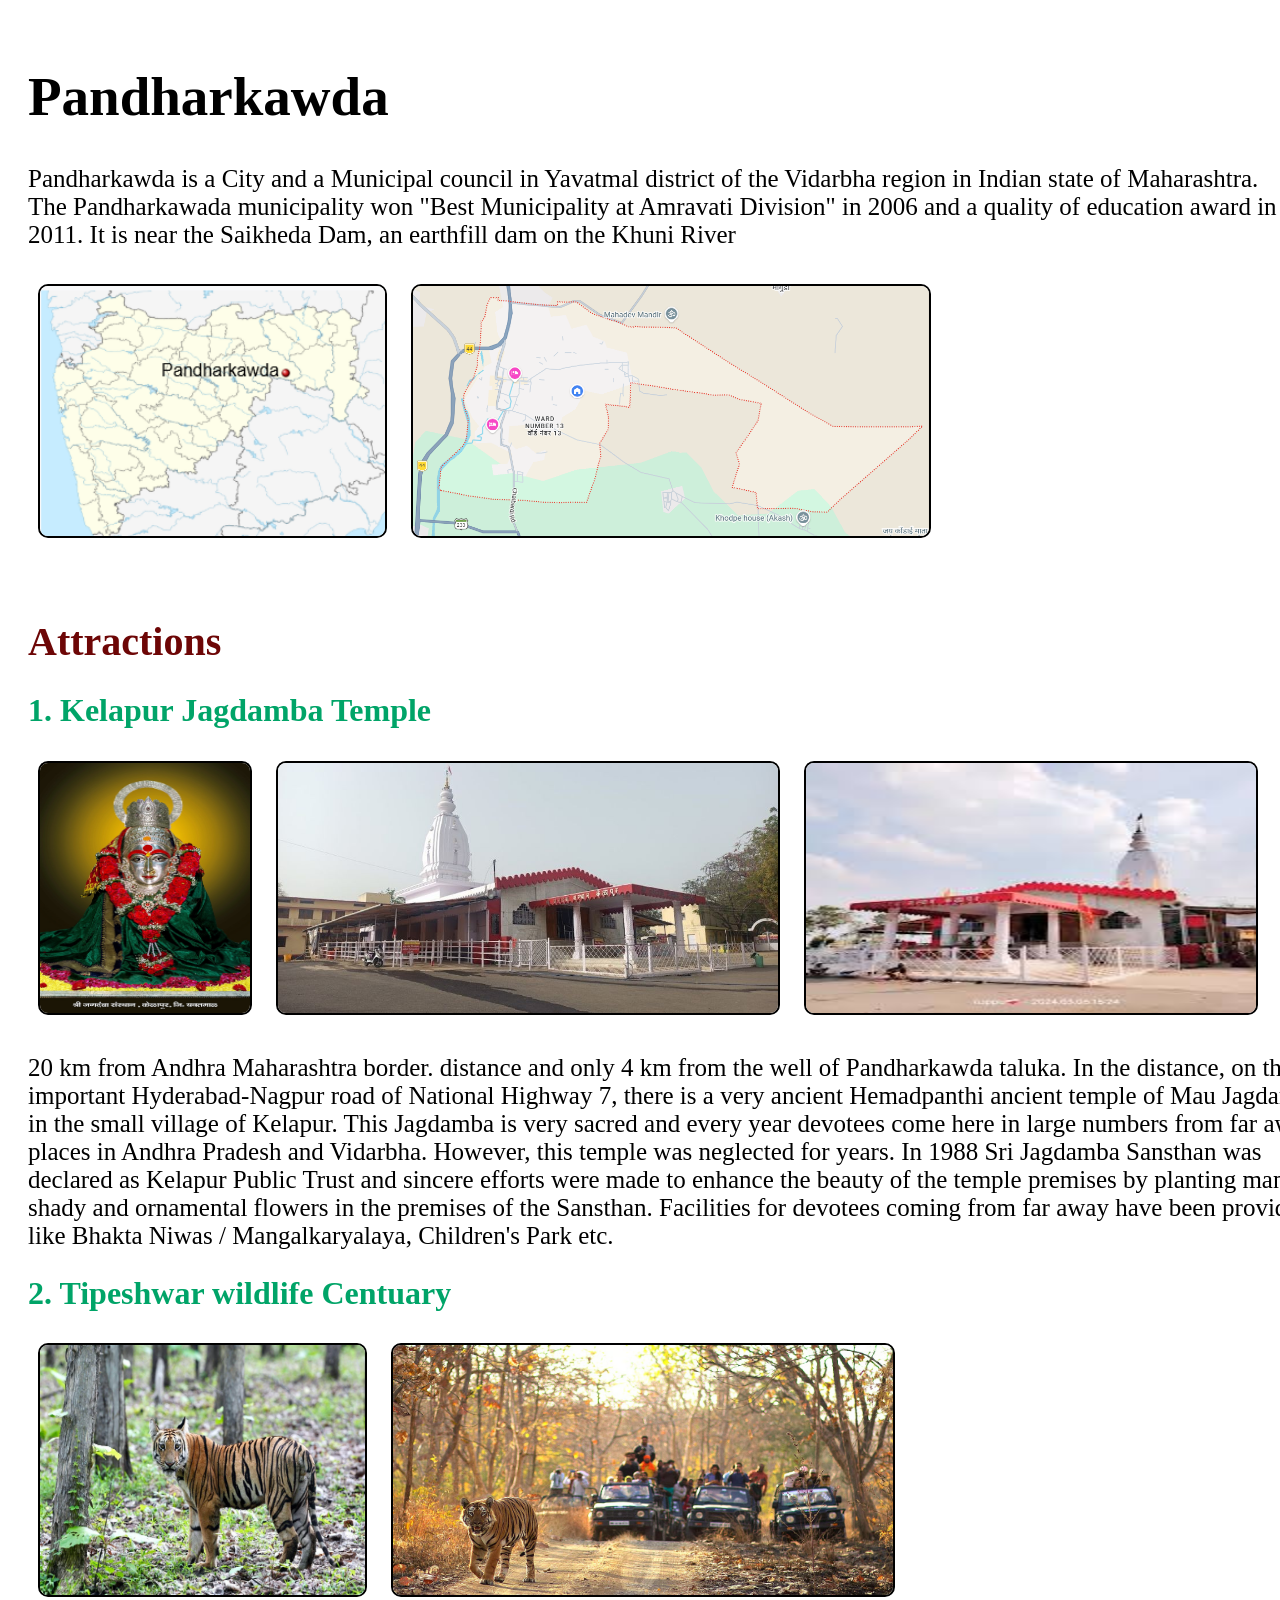
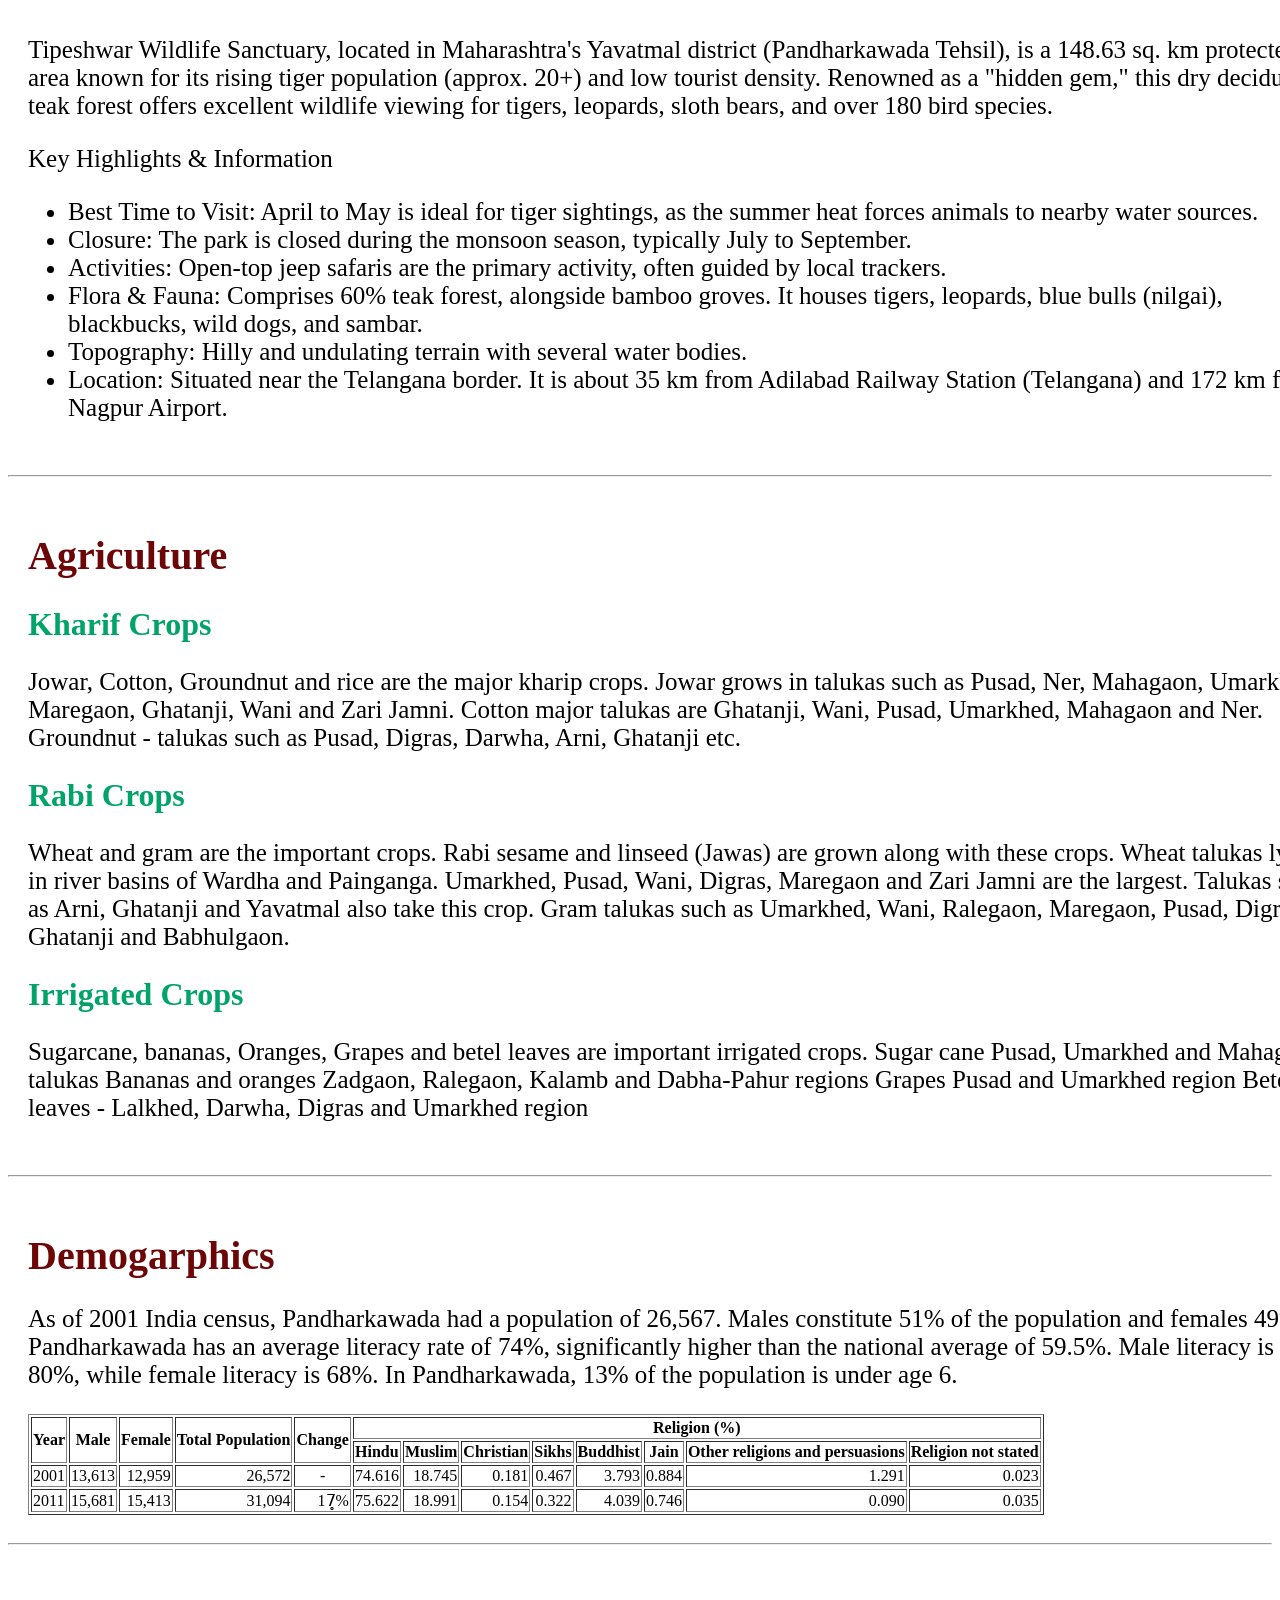
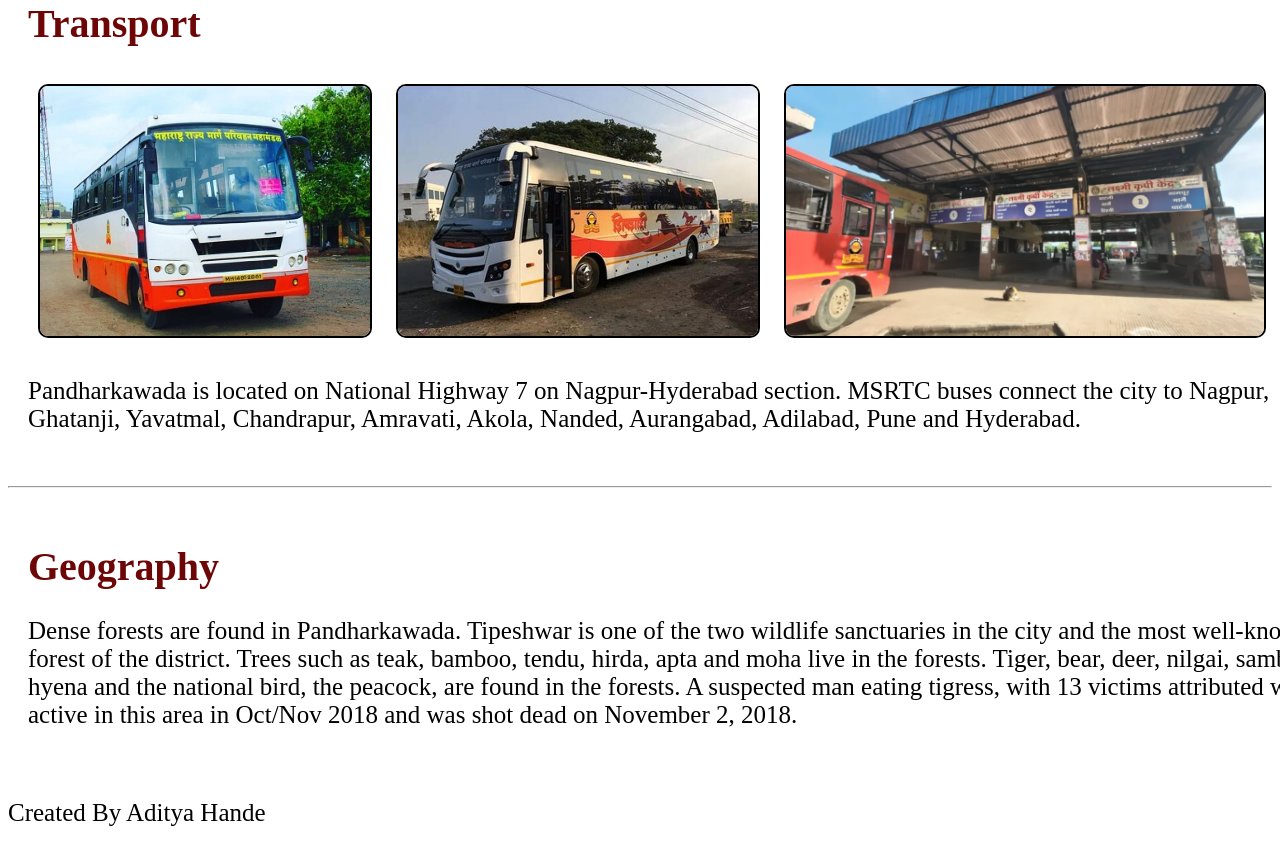
<file: index.html>
<!DOCTYPE html>
<html lang="en">
    <head>
        <meta charset="UTF-8">
        <meta name="viewport" content="width=device-width, initial-scale=1.0">
        <title>Pandharkawda City</title>
        <link rel="stylesheet" href="pkdstyle.css">
    </head>
    <body>    
        
        <div>
            <h1 id="tophead">Pandharkawda</h1>
            <p>
                Pandharkawda is a City and a Municipal council in Yavatmal district
                of the Vidarbha region in Indian state of Maharashtra.<br>
                The Pandharkawada municipality won "Best Municipality at Amravati Division" 
                in 2006 and a quality of education award in 2011. It is near the Saikheda Dam, 
                an earthfill dam on the Khuni River
            </p>
            
                <img src="pkd loc.png" alt="Pandharkawada Loaction on map" height="250">
            
            
                <img src="pkdmap.png" alt="Pandharkawada map" height="250">
            
        </div>
        <div>
            <h1 id="section">Attractions</h1>

            <h1 id="subsection">1. Kelapur Jagdamba Temple</h1>

            <img src="Jagdamba Mata.jpeg" alt="Jagdamba Mata" height="250" width="210">
            <img src="temple 2.jpeg" alt="Temple image" height="250" width="500">
            <img src="temple1.jfif" alt="Temple image" height="250" width="450">
            <p>
                20 km from Andhra Maharashtra border. distance and only 4 km from the well of Pandharkawda taluka. In the distance, on the important Hyderabad-Nagpur road of National Highway 7, there is a very ancient Hemadpanthi ancient temple of Mau Jagdamba in the small village of Kelapur. This Jagdamba is very sacred and every year devotees come here in large numbers from far away places in Andhra Pradesh and Vidarbha. However, this temple was neglected for years.
                In 1988 Sri Jagdamba Sansthan was declared as Kelapur Public Trust and sincere efforts were made to enhance the beauty of the temple premises by planting many shady and ornamental flowers in the premises of the Sansthan. Facilities for devotees coming from far away have been provided like Bhakta Niwas / Mangalkaryalaya, Children's Park etc.
            </p>

            <h1 id="subsection">2. Tipeshwar wildlife Centuary</h1>

            <img src="T1.webp" alt="Tiger" height="250" width="325">
            <img src="T2.avif" alt="Tiger" height="250" width="500">
            
            <p>
                Tipeshwar Wildlife Sanctuary, located in Maharashtra's Yavatmal district (Pandharkawada Tehsil), is a 148.63 sq. km protected area known for its rising tiger population (approx. 20+) and low tourist density. Renowned as a "hidden gem," this dry deciduous teak forest offers excellent wildlife viewing for tigers, leopards, sloth bears, and over 180 bird species.
            </p>

            <label id="ulhead">Key Highlights & Information</label>
            <p>
                    <ul>
                        <li>Best Time to Visit: April to May is ideal for tiger sightings, as the summer heat forces animals to nearby water sources. </li>
                        <li>Closure: The park is closed during the monsoon season, typically July to September.</li>
                        <li>Activities: Open-top jeep safaris are the primary activity, often guided by local trackers.</li>
                        <li>Flora & Fauna: Comprises 60% teak forest, alongside bamboo groves. It houses tigers, leopards, blue bulls (nilgai), blackbucks, wild dogs, and sambar.</li>
                        <li>Topography: Hilly and undulating terrain with several water bodies.</li>
                        <li>Location: Situated near the Telangana border. It is about 35 km from Adilabad Railway Station (Telangana) and 172 km from Nagpur Airport. </li>
                    </ul>
            </p> 
        </div>
        <hr>
        <div>
            <h1 id="section">Agriculture</h1>
            <h1 id="subsection">Kharif Crops</h1>
            <p>
                Jowar, Cotton, Groundnut and rice are the major kharip crops.
                Jowar grows in talukas such as Pusad, Ner, Mahagaon, Umarkhed, 
                Maregaon, Ghatanji, Wani and Zari Jamni. 
                Cotton major talukas are Ghatanji, Wani, Pusad, Umarkhed, Mahagaon and Ner.
                Groundnut - talukas such as Pusad, Digras, Darwha, Arni, Ghatanji etc.
            </p>
            <h1 id="subsection">Rabi Crops</h1>
            <p>
                Wheat and gram are the important crops. Rabi sesame and linseed (Jawas) are grown 
                along with these crops.
                Wheat talukas lying in river basins of Wardha and Painganga. Umarkhed, Pusad, Wani, 
                Digras, Maregaon and Zari Jamni are the largest. Talukas such as Arni, Ghatanji and
                Yavatmal also take this crop.
                Gram talukas such as Umarkhed, Wani, Ralegaon, Maregaon, Pusad, Digras, Ghatanji and 
                Babhulgaon.
            </p>
            <h1 id="subsection">Irrigated Crops</h1>
            <p>
                Sugarcane, bananas, Oranges, Grapes and betel leaves are important irrigated crops.
                Sugar cane Pusad, Umarkhed and Mahagaon talukas
                Bananas and oranges Zadgaon, Ralegaon, Kalamb and Dabha-Pahur regions
                Grapes Pusad and Umarkhed region
                Betel leaves - Lalkhed, Darwha, Digras and Umarkhed region
                
            </p>
        </div>
        <hr>
        <div>
            <h1 id="section">Demogarphics</h1>
            <p>
                As of 2001 India census, Pandharkawada had a population of 26,567. 
                Males constitute 51% of the population and females 49%. Pandharkawada has 
                an average literacy rate of 74%, significantly higher than the national 
                average of 59.5%. Male literacy is at 80%, while female literacy is 68%. 
                In Pandharkawada, 13% of the population is under age 6.
            </p>

            <table border="black">
                <tbody>
                    <tr>
                    <th rowspan="2">Year
                    </th>
                    <th rowspan="2">Male
                    </th>
                    <th rowspan="2">Female
                    </th>
                    <th rowspan="2">Total Population
                    </th>
                    <th rowspan="2">Change
                    </th>
                    <th colspan="8">Religion (%)
                    </th></tr>
                    <tr>
                    <th>Hindu
                    </th>
                    <th>Muslim
                    </th>
                    <th>Christian
                    </th>
                    <th>Sikhs
                    </th>
                    <th>Buddhist
                    </th>
                    <th>Jain
                    </th>
                    <th>Other religions and persuasions
                    </th>
                    <th>Religion not stated
                    </th></tr>
                    <tr>
                    <td>2001
                    </td>
                    <td style="text-align:right;">13,613
                    </td>
                    <td style="text-align:right;">12,959
                    </td>
                    <td style="text-align:right;">26,572
                    </td>
                    <td style="text-align:center;">-
                    </td>
                    <td style="text-align:right;">74.616
                    </td>
                    <td style="text-align:right;">18.745
                    </td>
                    <td style="text-align:right;">0.181
                    </td>
                    <td style="text-align:right;">0.467
                    </td>
                    <td style="text-align:right;">3.793
                    </td>
                    <td style="text-align:right;">0.884
                    </td>
                    <td style="text-align:right;">1.291
                    </td>
                    <td style="text-align:right;">0.023
                    </td></tr>
                    <tr>
                    <td>2011
                    </td>
                    <td style="text-align:right;">15,681
                    </td>
                    <td style="text-align:right;">15,413
                    </td>
                    <td style="text-align:right;">31,094
                    </td>
                    <td style="text-align:right;">17̥%
                    </td>
                    <td style="text-align:right;">75.622
                    </td>
                    <td style="text-align:right;">18.991
                    </td>
                    <td style="text-align:right;">0.154
                    </td>
                    <td style="text-align:right;">0.322
                    </td>
                    <td style="text-align:right;">4.039
                    </td>
                    <td style="text-align:right;">0.746
                    </td>
                    <td style="text-align:right;">0.090
                    </td>
                    <td style="text-align:right;">0.035
                    </td></tr>
                </tbody>
            </table>
        </div>
        <hr>
        <div>
            <h1 id="section">Transport</h1>
            <img src="bus.jpg" alt="BusImage" height="250">
            <img src="sbus.jpg" alt="BusImage" height="250" width="360">
            <img src="pkdbusstop.webp" alt="BusImage" height="250">
            <p>
                Pandharkawada is located on National Highway 7 on Nagpur-Hyderabad section. 
                MSRTC buses connect the city to Nagpur, Ghatanji, Yavatmal, Chandrapur, Amravati, 
                Akola, Nanded, Aurangabad, Adilabad, Pune and Hyderabad.
            </p>
        </div>
        <hr>
        <div>
            <h1 id="section">Geography</h1>
            <p>
                Dense forests are found in Pandharkawada. Tipeshwar is one of the two wildlife sanctuaries
                in the city and the most well-known forest of the district. Trees such as teak, bamboo, 
                tendu, hirda, apta and moha live in the forests. Tiger, bear, deer, nilgai, sambar, 
                hyena and the national bird, the peacock, are found in the forests. A suspected man 
                eating tigress, with 13 victims attributed was active in this area in Oct/Nov 2018 
                and was shot dead on November 2, 2018.
            </p>
        </div>

        <p>Created By Aditya Hande</p>
    </body>
</html>
</file>
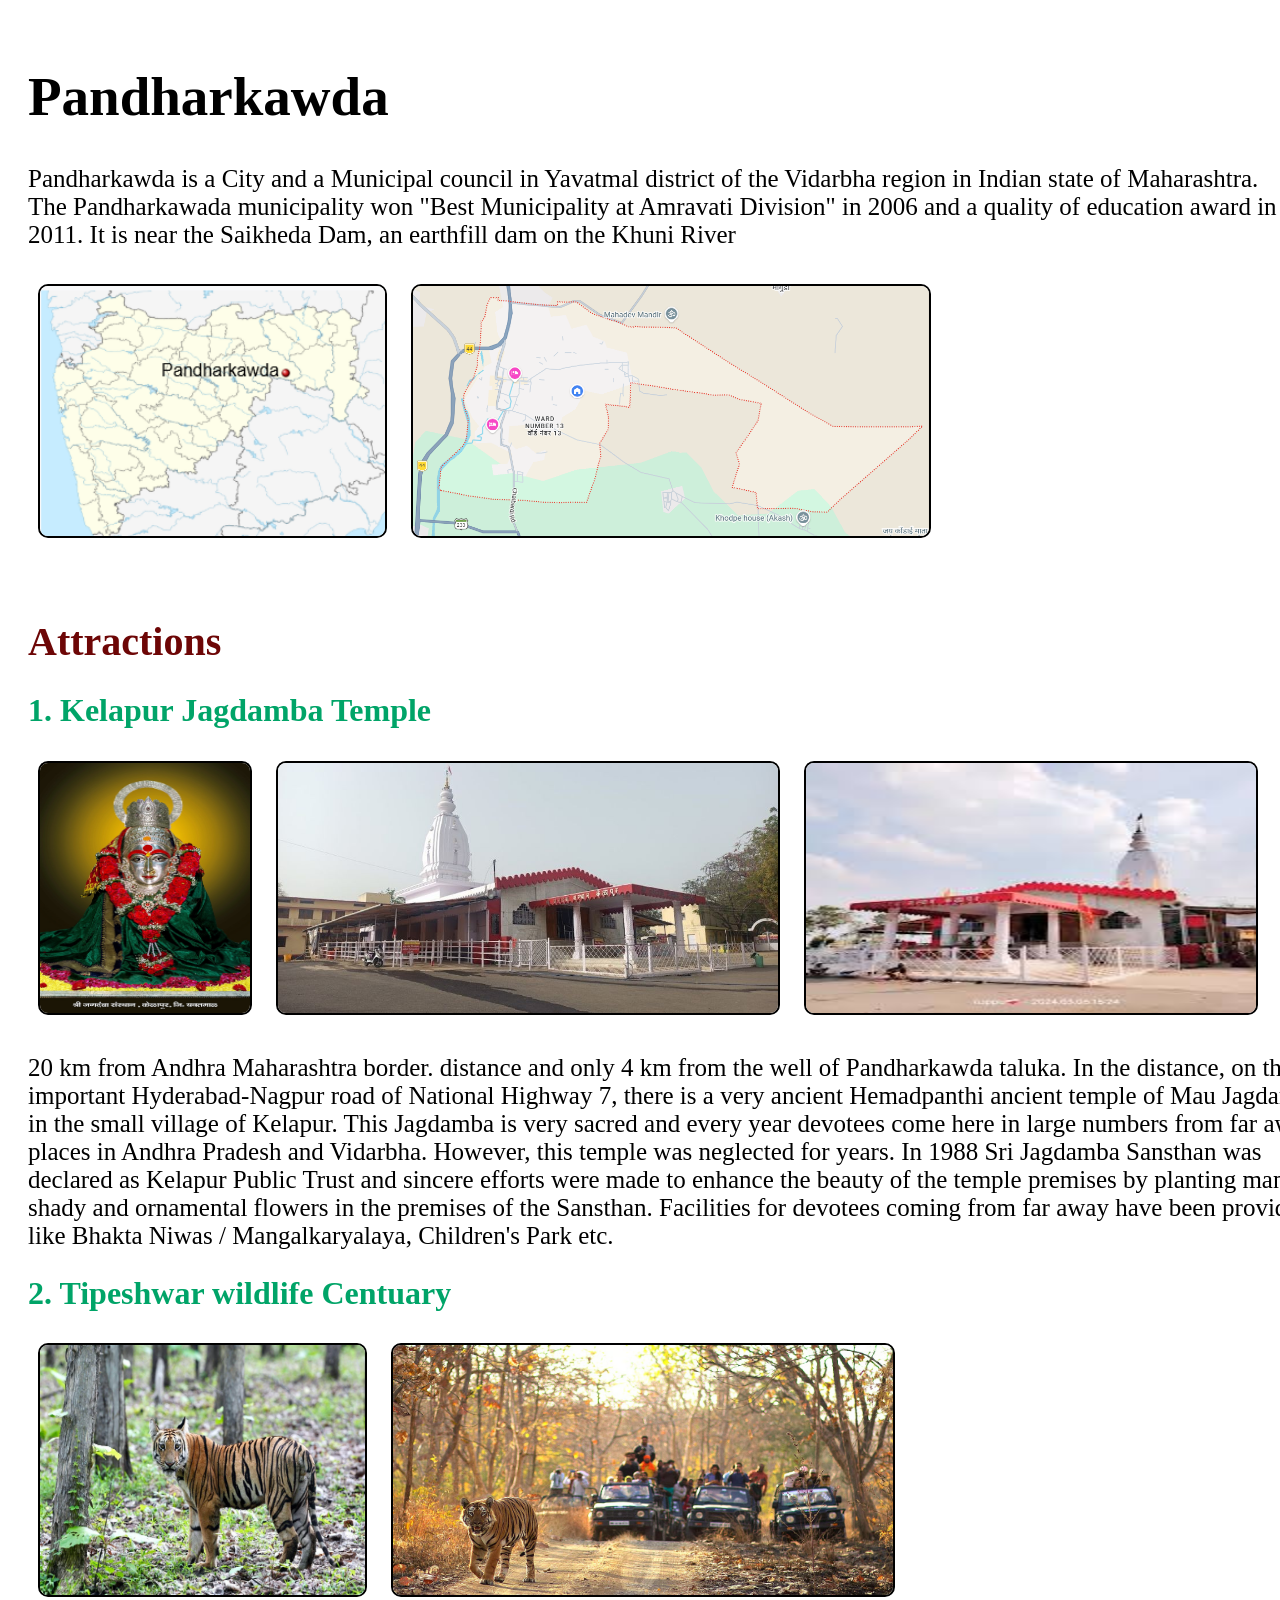
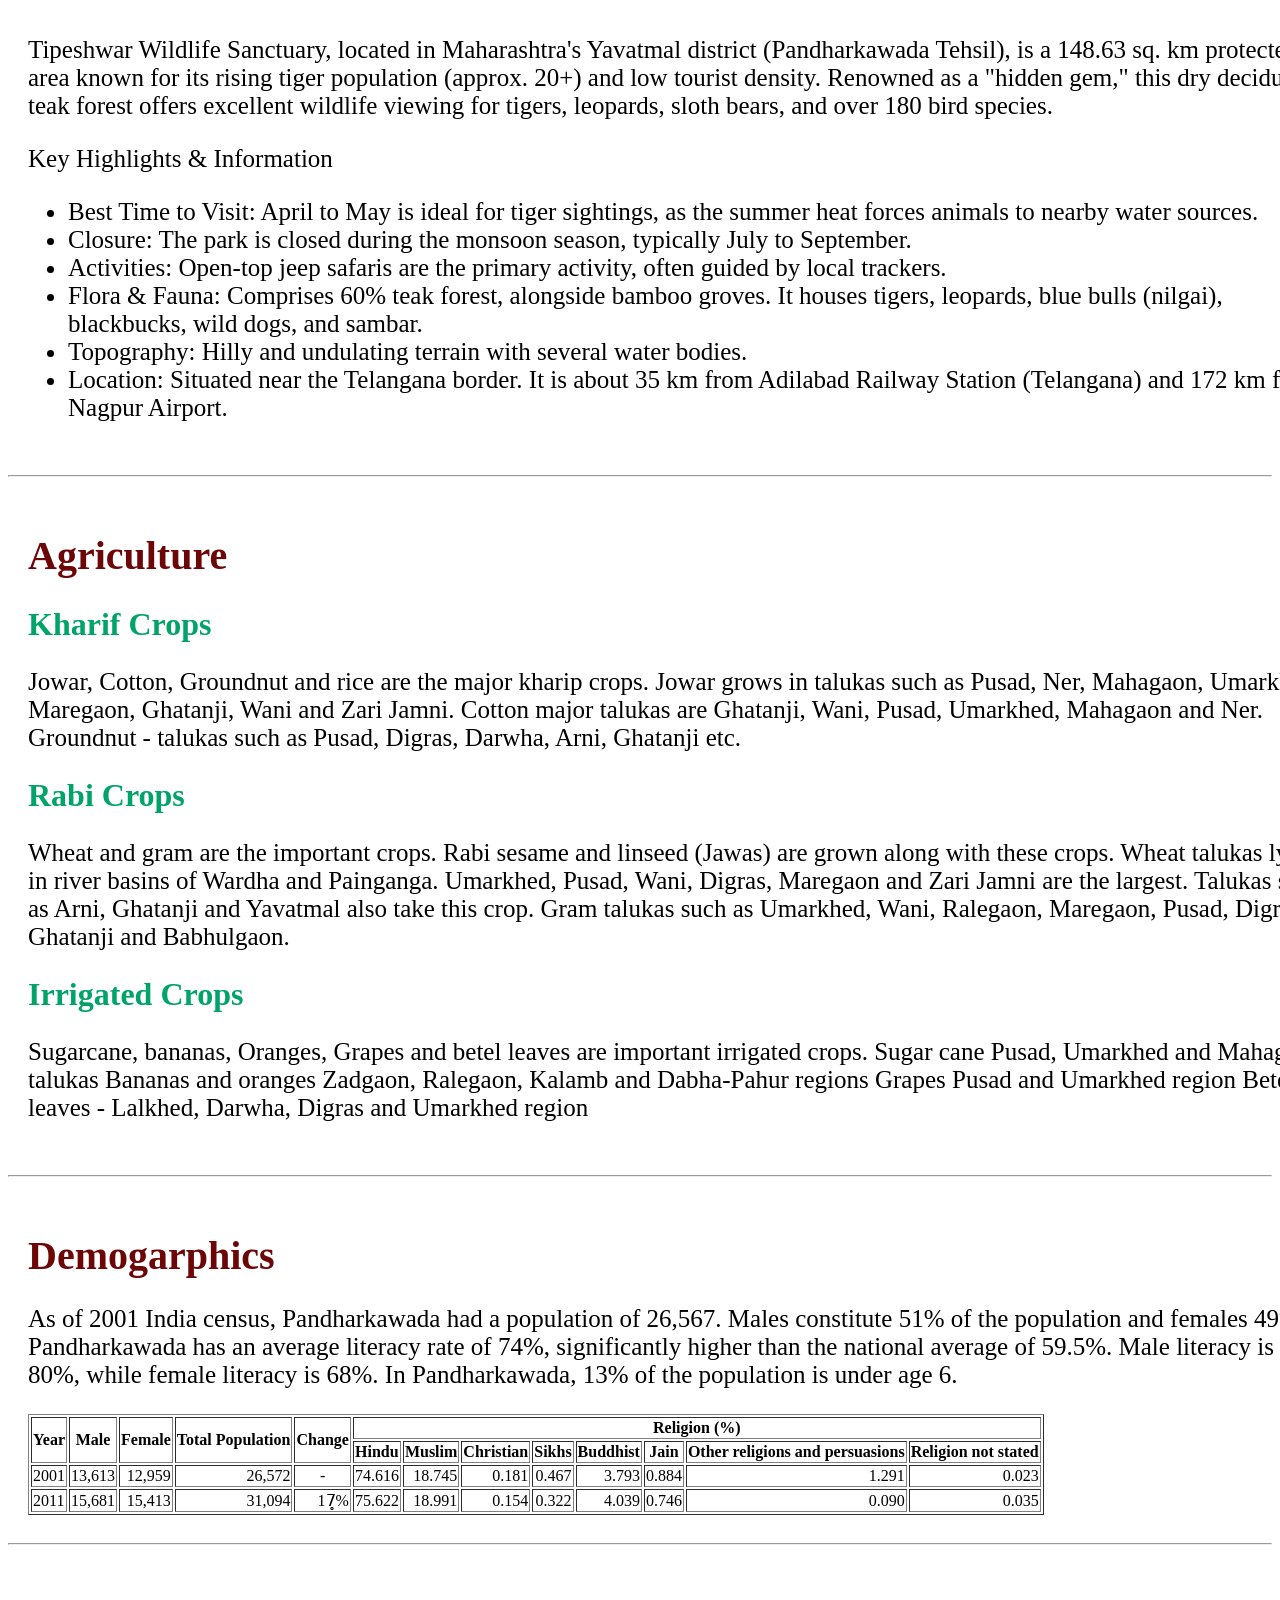
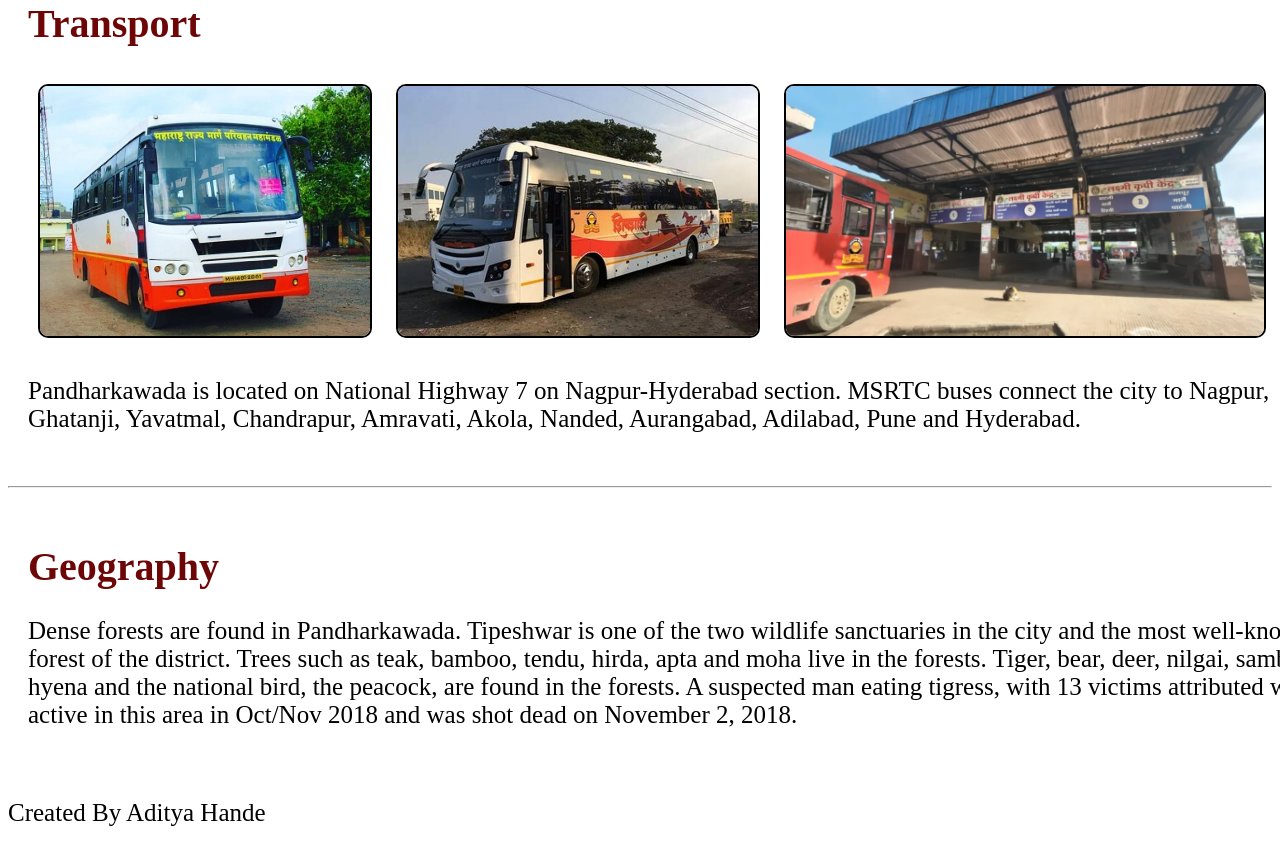
<file: Pandharkawda.html>
<!DOCTYPE html>
<html lang="en">
<head>
    <meta charset="UTF-8">
    <meta name="viewport" content="width=device-width, initial-scale=1.0">
    <title>Pandharkawda City</title>
    <link rel="stylesheet" href="pkdstyle.css">
</head>
<body>    
    
    <div>
        <h1 id="tophead">Pandharkawda</h1>
        <p>
            Pandharkawda is a City and a Municipal council in Yavatmal district
            of the Vidarbha region in Indian state of Maharashtra.<br>
            The Pandharkawada municipality won "Best Municipality at Amravati Division" 
            in 2006 and a quality of education award in 2011. It is near the Saikheda Dam, 
            an earthfill dam on the Khuni River
        </p>
        
            <img src="pkd loc.png" alt="Pandharkawada Loaction on map" height="250">
        
        
            <img src="pkdmap.png" alt="Pandharkawada map" height="250">
        
    </div>
    <div>
        <h1 id="section">Attractions</h1>

        <h1 id="subsection">1. Kelapur Jagdamba Temple</h1>

        <img src="Jagdamba Mata.jpeg" alt="Jagdamba Mata" height="250" width="210">
        <img src="temple 2.jpeg" alt="Temple image" height="250" width="500">
        <img src="temple1.jfif" alt="Temple image" height="250" width="450">
        <p>
            20 km from Andhra Maharashtra border. distance and only 4 km from the well of Pandharkawda taluka. In the distance, on the important Hyderabad-Nagpur road of National Highway 7, there is a very ancient Hemadpanthi ancient temple of Mau Jagdamba in the small village of Kelapur. This Jagdamba is very sacred and every year devotees come here in large numbers from far away places in Andhra Pradesh and Vidarbha. However, this temple was neglected for years.
            In 1988 Sri Jagdamba Sansthan was declared as Kelapur Public Trust and sincere efforts were made to enhance the beauty of the temple premises by planting many shady and ornamental flowers in the premises of the Sansthan. Facilities for devotees coming from far away have been provided like Bhakta Niwas / Mangalkaryalaya, Children's Park etc.
        </p>

        <h1 id="subsection">2. Tipeshwar wildlife Centuary</h1>

        <img src="T1.webp" alt="Tiger" height="250" width="325">
        <img src="T2.avif" alt="Tiger" height="250" width="500">
        <!-- <img src="temple1.jfif" alt="Temple image" height="250" width="450"> -->
        <p>
            Tipeshwar Wildlife Sanctuary, located in Maharashtra's Yavatmal district (Pandharkawada Tehsil), is a 148.63 sq. km protected area known for its rising tiger population (approx. 20+) and low tourist density. Renowned as a "hidden gem," this dry deciduous teak forest offers excellent wildlife viewing for tigers, leopards, sloth bears, and over 180 bird species.
        </p>

        <label id="ulhead">Key Highlights & Information</label>
           <p>
                <ul>
                    <li>Best Time to Visit: April to May is ideal for tiger sightings, as the summer heat forces animals to nearby water sources. </li>
                    <li>Closure: The park is closed during the monsoon season, typically July to September.</li>
                    <li>Activities: Open-top jeep safaris are the primary activity, often guided by local trackers.</li>
                    <li>Flora & Fauna: Comprises 60% teak forest, alongside bamboo groves. It houses tigers, leopards, blue bulls (nilgai), blackbucks, wild dogs, and sambar.</li>
                    <li>Topography: Hilly and undulating terrain with several water bodies.</li>
                    <li>Location: Situated near the Telangana border. It is about 35 km from Adilabad Railway Station (Telangana) and 172 km from Nagpur Airport. </li>
                </ul>
           </p> 
    </div>
    <hr>
    <div>
        <h1 id="section">Agriculture</h1>
        <h1 id="subsection">Kharif Crops</h1>
        <p>
            Jowar, Cotton, Groundnut and rice are the major kharip crops.
            Jowar grows in talukas such as Pusad, Ner, Mahagaon, Umarkhed, 
            Maregaon, Ghatanji, Wani and Zari Jamni. 
            Cotton major talukas are Ghatanji, Wani, Pusad, Umarkhed, Mahagaon and Ner.
            Groundnut - talukas such as Pusad, Digras, Darwha, Arni, Ghatanji etc.
        </p>
        <h1 id="subsection">Rabi Crops</h1>
        <p>
            Wheat and gram are the important crops. Rabi sesame and linseed (Jawas) are grown 
            along with these crops.
            Wheat talukas lying in river basins of Wardha and Painganga. Umarkhed, Pusad, Wani, 
            Digras, Maregaon and Zari Jamni are the largest. Talukas such as Arni, Ghatanji and
            Yavatmal also take this crop.
            Gram talukas such as Umarkhed, Wani, Ralegaon, Maregaon, Pusad, Digras, Ghatanji and 
            Babhulgaon.
        </p>
        <h1 id="subsection">Irrigated Crops</h1>
        <p>
            Sugarcane, bananas, Oranges, Grapes and betel leaves are important irrigated crops.
            Sugar cane Pusad, Umarkhed and Mahagaon talukas
            Bananas and oranges Zadgaon, Ralegaon, Kalamb and Dabha-Pahur regions
            Grapes Pusad and Umarkhed region
            Betel leaves - Lalkhed, Darwha, Digras and Umarkhed region
            
        </p>
    </div>
    <hr>
    <div>
        <h1 id="section">Demogarphics</h1>
        <p>
            As of 2001 India census, Pandharkawada had a population of 26,567. 
            Males constitute 51% of the population and females 49%. Pandharkawada has 
            an average literacy rate of 74%, significantly higher than the national 
            average of 59.5%. Male literacy is at 80%, while female literacy is 68%. 
            In Pandharkawada, 13% of the population is under age 6.
        </p>

        <table border="black">
            <tbody>
                <tr>
                <th rowspan="2">Year
                </th>
                <th rowspan="2">Male
                </th>
                <th rowspan="2">Female
                </th>
                <th rowspan="2">Total Population
                </th>
                <th rowspan="2">Change
                </th>
                <th colspan="8">Religion (%)
                </th></tr>
                <tr>
                <th>Hindu
                </th>
                <th>Muslim
                </th>
                <th>Christian
                </th>
                <th>Sikhs
                </th>
                <th>Buddhist
                </th>
                <th>Jain
                </th>
                <th>Other religions and persuasions
                </th>
                <th>Religion not stated
                </th></tr>
                <tr>
                <td>2001
                </td>
                <td style="text-align:right;">13,613
                </td>
                <td style="text-align:right;">12,959
                </td>
                <td style="text-align:right;">26,572
                </td>
                <td style="text-align:center;">-
                </td>
                <td style="text-align:right;">74.616
                </td>
                <td style="text-align:right;">18.745
                </td>
                <td style="text-align:right;">0.181
                </td>
                <td style="text-align:right;">0.467
                </td>
                <td style="text-align:right;">3.793
                </td>
                <td style="text-align:right;">0.884
                </td>
                <td style="text-align:right;">1.291
                </td>
                <td style="text-align:right;">0.023
                </td></tr>
                <tr>
                <td>2011
                </td>
                <td style="text-align:right;">15,681
                </td>
                <td style="text-align:right;">15,413
                </td>
                <td style="text-align:right;">31,094
                </td>
                <td style="text-align:right;">17̥%
                </td>
                <td style="text-align:right;">75.622
                </td>
                <td style="text-align:right;">18.991
                </td>
                <td style="text-align:right;">0.154
                </td>
                <td style="text-align:right;">0.322
                </td>
                <td style="text-align:right;">4.039
                </td>
                <td style="text-align:right;">0.746
                </td>
                <td style="text-align:right;">0.090
                </td>
                <td style="text-align:right;">0.035
                </td></tr>
            </tbody>
        </table>
    </div>
    <hr>
    <div>
        <h1 id="section">Transport</h1>
        <img src="bus.jpg" alt="BusImage" height="250">
        <img src="sbus.jpg" alt="BusImage" height="250" width="360">
        <img src="pkdbusstop.webp" alt="BusImage" height="250">
        <p>
            Pandharkawada is located on National Highway 7 on Nagpur-Hyderabad section. 
            MSRTC buses connect the city to Nagpur, Ghatanji, Yavatmal, Chandrapur, Amravati, 
            Akola, Nanded, Aurangabad, Adilabad, Pune and Hyderabad.
        </p>
    </div>
    <hr>
    <div>
        <h1 id="section">Geography</h1>
        <p>
            Dense forests are found in Pandharkawada. Tipeshwar is one of the two wildlife sanctuaries
            in the city and the most well-known forest of the district. Trees such as teak, bamboo, 
            tendu, hirda, apta and moha live in the forests. Tiger, bear, deer, nilgai, sambar, 
            hyena and the national bird, the peacock, are found in the forests. A suspected man 
            eating tigress, with 13 victims attributed was active in this area in Oct/Nov 2018 
            and was shot dead on November 2, 2018.
        </p>
    </div>

    <p>Created By Aditya Hande</p>

    
</body>
</html>
</file>
<file: pkdstyle.css>
#tophead{
    font-size: 55px;
}
#section{
    color:rgb(109, 6, 6);
    font-size: 40px;
    font-family: Georgia, 'Times New Roman', Times, serif;
}
 
#subsection{
    color:rgb(0, 164, 104)
}

div {
    padding: 20px;
    width: 1300px;
}

img {
    /* height: 250px;
    width: 250px; */
    border: 2px solid black;
    margin: 10px;
    display: inline-block;
    border-radius: 10px;
    
}

p {
    font-size: 25px;
}

ul {
    font-size: 25px;
}

#ulhead {
    font-size: 25px;
}

img:hover {
    box-shadow: 1px 1px 5px black;
}
</file>
